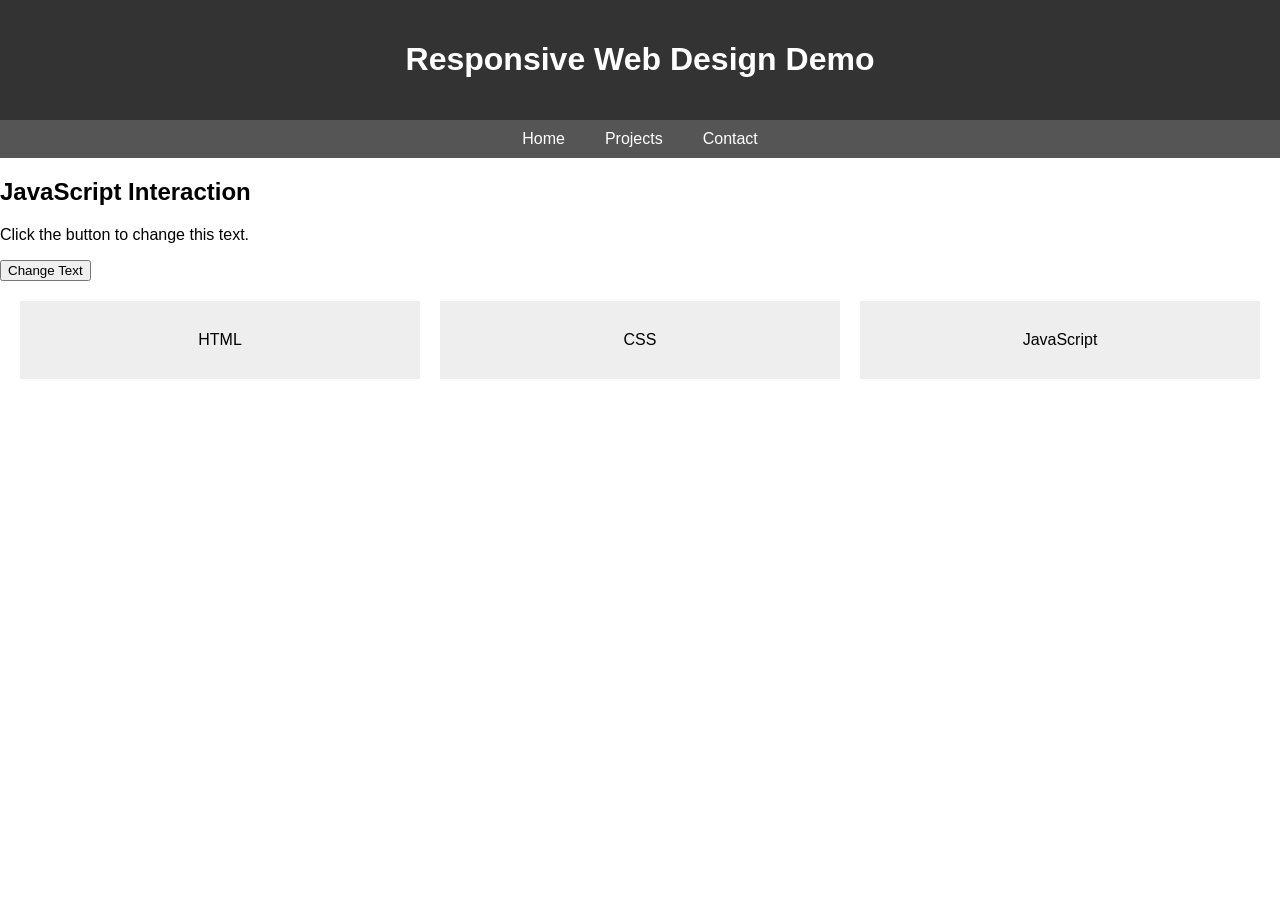
<file: index.html>
<!doctype html>
<html>
  <head>
    <title>Responsive Web Lecture</title>

    <meta name="viewport" content="width=device-width, initial-scale=1" />

    <link rel="stylesheet" href="css/style.css" />
  </head>

  <body>
    <header>
      <h1>Responsive Web Design Demo</h1>
    </header>

    <nav>
      <a href="#">Home</a>
      <a href="#">Projects</a>
      <a href="#">Contact</a>
    </nav>

    <section>
      <h2 id="title">JavaScript Interaction</h2>

      <p id="text">Click the button to change this text.</p>

      <button id="btn">Change Text</button>
    </section>

    <div class="container">
      <div class="card">HTML</div>
      <div class="card">CSS</div>
      <div class="card">JavaScript</div>
    </div>

    <script src="js/script.js"></script>
  </body>
</html>
</file>
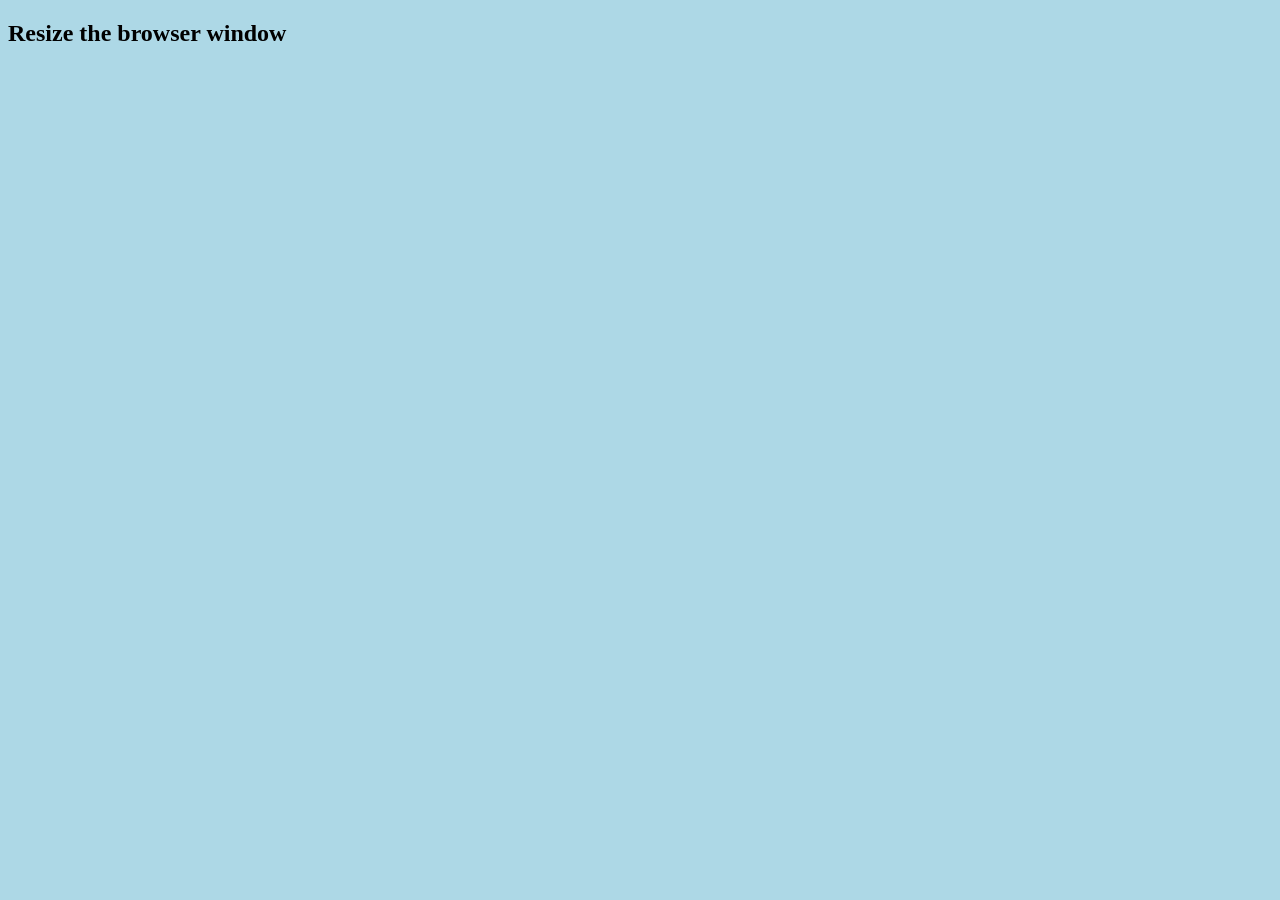
<file: examples/media-query.html>
<!doctype html>
<html>
  <head>
    <style>
      body {
        background: lightblue;
      }

      @media (max-width: 600px) {
        body {
          background: lightgreen;
        }
      }
    </style>
  </head>

  <body>
    <h2>Resize the browser window</h2>
  </body>
</html>
</file>
<file: css/style.css>
body {
  font-family: Arial;
  margin: 0;
}

header {
  background: #333;
  color: white;
  text-align: center;
  padding: 20px;
}

nav {
  background: #555;
  display: flex;
  justify-content: center;
}

nav a {
  color: white;
  padding: 10px 20px;
  text-decoration: none;
}

.container {
  display: flex;
  gap: 20px;
  padding: 20px;
}

.card {
  background: #eee;
  padding: 30px;
  flex: 1;
  text-align: center;
}

@media (max-width: 768px) {
  nav {
    flex-direction: column;
  }

  .container {
    flex-direction: column;
  }
}
</file>
